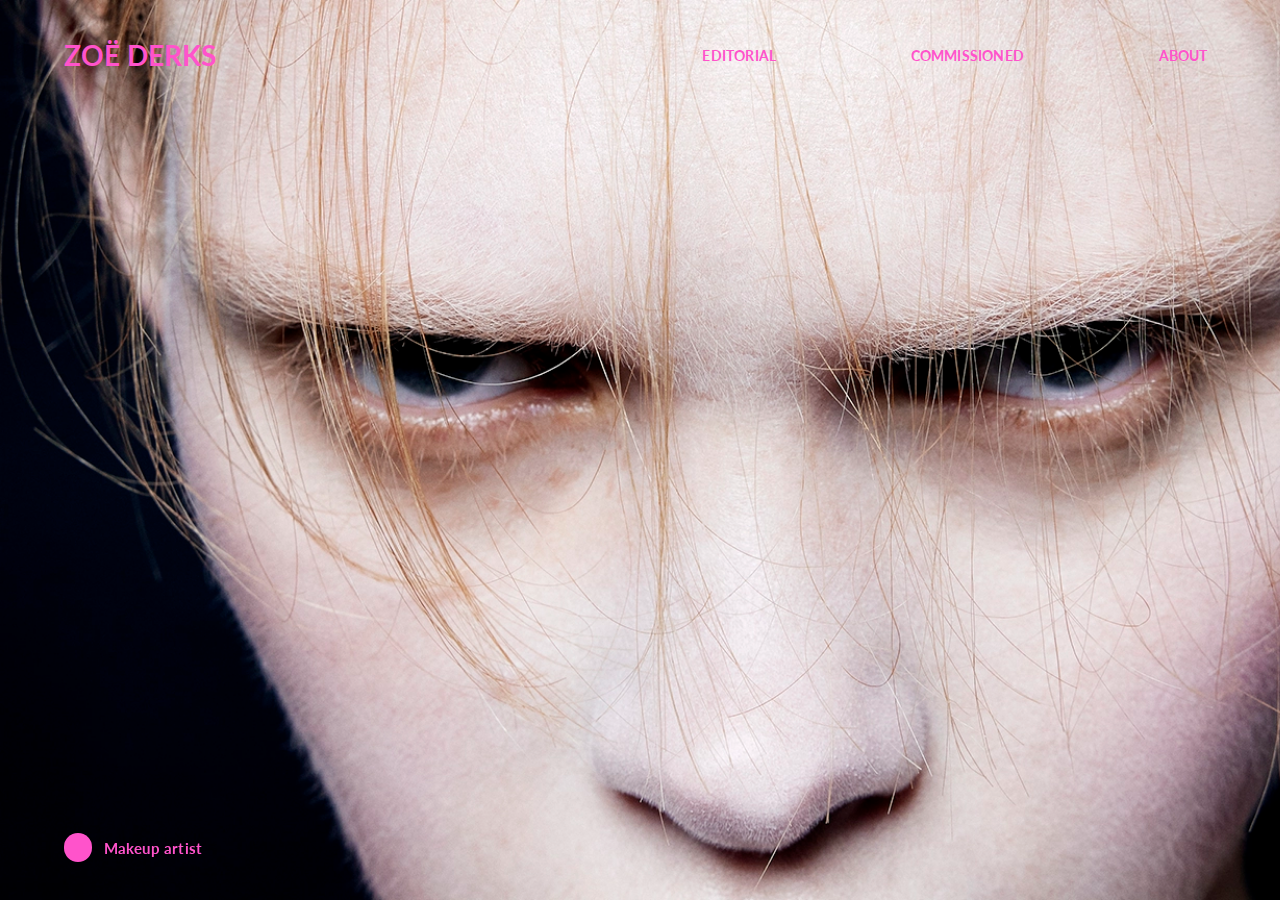
<file: index.html>
<!DOCTYPE html>
<html lang="en">
<head>
    <meta charset="UTF-8">
    <meta name="viewport" content="width=device-width, initial-scale=1, maximum-scale=1, user-scalable=no">
    <meta name="apple-mobile-web-app-capable" content="yes">
    <title>Zoë Derks. Makeup artist. Based in Brussels and Paris, also offering hair styling services on demand. Let’s get in touch &lt;3  </title>

    <!-- Open Graph Meta Tags for Social Media Previews -->
    <meta property="og:title" content="Zoë Derks - Makeup Artist">
    <meta property="og:description" content="Zoë Derks is a makeup artist based in Brussels and Paris.">
    <meta property="og:image" content="https://zoederks.com/assets/media/link-preview.jpg"> <!-- Replace with a thumbnail image -->
    <meta property="og:url" content="https://zoederks.com"> <!-- Replace with your URL -->
    <meta property="og:type" content="website">
    <meta property="og:site_name" content="Zoë Derks">
        
    <!-- Twitter Card Meta Tags -->
    <meta name="twitter:card" content="summary_large_image">
    <meta name="twitter:title" content="Zoë Derks - Makeup Artist">
    <meta property="og:description" content="Zoë Derks is a makeup artist based in Brussels and Paris.">    
    <meta name="twitter:image" content="https://zoederks.com/assets/media/link-preview.jpg"> <!-- Replace with a thumbnail image -->
    <meta name="twitter:url" content="https://zoederks.com"> <!-- Replace -->
    

    <!-- Link to the external main.css file -->
    <link rel="stylesheet" href="main.css">

    <!-- Favicon in multiple formats for compatibility -->
    <link rel="icon" href="assets/favicon/Favicon.ico" type="image/x-icon">
    <link rel="icon" href="assets/favicon/Favicon.png" type="image/png">
    <link rel="icon" href="assets/favicon/Favicon.webp" type="image/webp">
    
</head>
<body>

<!-- Navigation Menu -->
<nav>
    <a href="index.html" class="zoe-derks" translate="no">ZOË DERKS</a>
    <div class="nav-items">
        <a href="editorial.html" class="nav-item">EDITORIAL</a>
        <a href="commissioned.html" class="nav-item">COMMISSIONED</a>
        <a href="javascript:void(0);" id="about-link" class="nav-item">ABOUT</a>
    </div>
</nav>

<div class="tooltip" id="tooltip">reveal beauty with motion</div>

<div class="dot-container"></div>

<div class="text-box" id="textBox">Makeup artist</div>

<!-- Full Page Overlay -->
<div id="overlay" class="overlay">
    <div id="close-overlay" class="close-overlay">X</div>

    <!-- New Content Section (Two Columns) -->
    <div class="overlay-content">
        <!-- First Column (Personal Info and Contact) -->
        <div id="first-column" class="column">
            <h1 translate="no">ZOË DERKS</h1>
            <p>Makeup artist based in Brussels and Paris,<br> also offering hair styling services on demand.</p> 
            <p>Expertise spans editorial, advertising, runway,<br> (music) artists and private clients.<br><br></p> 
            <p><strong>Let’s get in touch &lt;3</strong></p>
            <p class="email">
                Email<br>
                <a href="mailto:zoe.derks.zd@gmail.com?subject=I%27d%20like%20to%20get%20in%20touch%20with%20you%20%3C3">
                    zoe.derks.zd@gmail.com
                </a>
            </p>
            <p>Instagram<br>
                <a href="https://www.instagram.com/zoe.derks" target="_blank">
                    @zoe.derks
                </a>
            </p>
        </div>
    
        <!-- Second Column (Selected Publications) -->
        <div id="second-column" class="column">
            <h1>SELECTED PUBLICATIONS</h1>
            <ul>
                <li>Enfnts Terribles</li>
                <li>Glamcult</li>
                <li>KALTBLUT Magazine</li>
                <li>MIRROR MIRROR Magazine</li>
                <li>ODDA Korea</li>
                <li>Pull Letter Magazine</li>
                <li>Schön! Switzerland</li>
                <li>Temple Magazine</li>
            </ul>
            <h1>SELECTED CLIENTS</h1>
            <ul>
                <li>Armani Beauty</li>
                <li>Charles & Keith</li>
                <li>Isabel Marant</li>
                <li>Lore Van Keer</li>
                <li>Méson Brussels</li>
                <li>Milk of Lime</li>
                <li>Naomi Gilon</li>
                <li>Nike</li>
                <li>Paradox Brussels</li>
                <li>Simone Pérèle</li>
                <li>Zara</li>
            </ul>
        </div>
    
        <!-- Third Column (Selected Fashion Shows and Music Videos) -->
        <div id="third-column" class="column">
            <h1>SELECTED FASHION SHOWS</h1>
            <ul>
                <li>Ann Demeulemeester, with Inge Grognard</li>
                <li>Ashi Studio, with Lynsey Alexander</li>
                <li>Balenciaga, with Inge Grognard</li>
                <li>Diesel, with Inge Grognard</li>
                <li>Isabel Marant, with Lisa Butler</li>
                <li>Issey Miyake, with Anthony Preel</li>
                <li>Louis Vuitton, with Ammy Drammeh</li>
                <li>Ludovic de Saint Sernin, with Karin Westerlund</li>
                <li>Marine Serre, with Janeen Witherspoon</li>
                <li>Saint Laurent, with Karin Westerlund</li>
                <li>Walter Van Beirendonck, with Jenneke Croubels</li>
                <li>Y/Project, with Inge Grognard</li>
            </ul>
    
            <h1>SELECTED MUSIC VIDEOS</h1>
            <ul>
                <li>CRC - JM Weston</li>
                <li>CRC - Le sort des pétales</li>
                <li>Ichon - + C’est pas le moment</li>
                <li>More Eaze - a romance</li>
                <li>Tessa Dixson - Bad Thoughts</li>
            </ul>
        </div>
    </div>
    
</div>    
</div>


<script>
    const images = [
        'assets/media/loopingimages/Editorial_002.webp',
        'assets/media/loopingimages/Editorial_005.webp',
        'assets/media/loopingimages/Commissioned_011.webp',
        'assets/media/loopingimages/Editorial_003.webp',
        'assets/media/loopingimages/Commissioned_002.webp',
        'assets/media/loopingimages/Editorial_011.webp',
        'assets/media/loopingimages/Commissioned_023.webp',
        'assets/media/loopingimages/Editorial_015.webp',
        'assets/media/loopingimages/Commissioned_003.webp',
        'assets/media/loopingimages/Editorial_014.webp',
        'assets/media/loopingimages/Commissioned_018.webp',
        'assets/media/loopingimages/Commissioned_019.webp',
        'assets/media/loopingimages/Commissioned_001.webp',
        'assets/media/loopingimages/Editorial_009.webp',
        'assets/media/loopingimages/Editorial_001.webp'
    ];

    // Preload images with lazy loading enabled
    const preloadImages = () => {
        return images.map((src) => {
            const img = new Image();
            img.src = src; 
            img.loading = 'lazy'; // Enables lazy loading
            console.log(`Preloaded: ${src}`); // Debugging log
            return img;
        });
    };

    const loadedImages = preloadImages();

    let cursorMovementThreshold = 0.03;
    let cursorMoved = 0;
    let currentImageIndex = 0;
    let imageElement;
    let tooltipElement = document.getElementById('tooltip');

    // Initialize a single image element
    const initImageElement = () => {
    imageElement = document.createElement('img');
    imageElement.className = 'image';
    // Optionally, set random image size here if desired.
    document.body.appendChild(imageElement);
};

    initImageElement();

    // Mousemove event with throttling
    let isThrottled = false;

    document.addEventListener('mousemove', (event) => {
        if (!isThrottled) {
            isThrottled = true;

            requestAnimationFrame(() => {
                handleCursorMove(event.clientX, event.clientY, event.movementX, event.movementY);
                isThrottled = false;
            });
        }
    });

    // Variables to store the last touch position
    let lastTouchX = 0;
    let lastTouchY = 0;

    // Touchmove event
    document.addEventListener(
        'touchmove',
        (event) => {
            event.preventDefault(); // Prevent default scroll behavior

            const touch = event.touches[0]; // Get the first touch point
            const movementX = touch.clientX - lastTouchX;
            const movementY = touch.clientY - lastTouchY;

            lastTouchX = touch.clientX; // Update last touch position
            lastTouchY = touch.clientY;

            if (!isThrottled) {
                isThrottled = true;

                requestAnimationFrame(() => {
                    handleCursorMove(touch.clientX, touch.clientY, movementX, movementY);
                    isThrottled = false;
                });
            }
        },
        { passive: false } // Explicitly mark as non-passive to allow `preventDefault`
    );

    // Unified function for handling cursor/touch movement
    function handleCursorMove(clientX, clientY, movementX, movementY) {
        if (cursorMoved >= cursorMovementThreshold) {
            console.log(`Changing image to: ${loadedImages[currentImageIndex].src}`); // Debugging log
            imageElement.src = loadedImages[currentImageIndex].src;

            const imgWidth = imageElement.offsetWidth;
            const imgHeight = imageElement.offsetHeight;

            imageElement.style.left = (clientX - imgWidth / 2) + 'px'; // Center image horizontally
            imageElement.style.top = (clientY - imgHeight / 2) + 'px'; // Center image vertically
            
            cursorMoved = 0;
            currentImageIndex = (currentImageIndex + 1) % loadedImages.length; // Cycle through images
        }

        cursorMoved += Math.abs(movementX) / window.innerWidth + Math.abs(movementY) / window.innerHeight;

        // Update tooltip position
        tooltipElement.style.left = (clientX + 30) + 'px'; // 30 pixels to the right of cursor
        tooltipElement.style.top = (clientY + 30) + 'px'; // 30 pixels below cursor
    }

    
    // Select the elements
const overlay = document.getElementById('overlay');
const closeOverlay = document.getElementById('close-overlay');
const aboutLink = document.getElementById('about-link');

// Show overlay when ABOUT link is clicked
aboutLink.addEventListener('click', () => {
    overlay.style.display = 'block'; // Show the overlay
    setTimeout(() => {
        overlay.classList.add('show'); // Apply fade-in effect
    }, 10); // A small delay for better visual effect
});

// Hide overlay when the close button (X) is clicked
closeOverlay.addEventListener('click', () => {
    overlay.classList.remove('show'); // Start fade-out effect
    setTimeout(() => {
        overlay.style.display = 'none'; // Hide the overlay after fade-out completes
    }, 300); // Match the fade-out duration (300ms)
});

// Allow touchmove on the overlay
document.getElementById('overlay').addEventListener(
    'touchmove',
    (event) => {
        event.stopPropagation(); // Prevent touch from propagating, but allow scrolling
    },
    { passive: false }
);

</script>

</body>
</html>
</file>
<file: main.css>
/* Import Google Fonts */
@import url('https://fonts.googleapis.com/css2?family=Lato:ital,wght@0,100;0,300;0,400;0,700;0,900;1,100;1,300;1,400;1,700;1,900&display=swap');

        body {
            background-color: #FF53CB; /* Temporarily set the background color */
            margin: 0;
            overflow: hidden;
            overflow-y: hidden;
            position: relative;
            height: 100vh;
            background-image: url('assets/media/background/background-desktop.webp');
            background-size: cover;
            background-repeat: no-repeat; /* Prevent repeating of background */
            cursor: url('assets/cursors/arrow.png'), auto;
        }

        /* Media query for mobile screens */
@media (max-width: 768px) {
         body {
            background-image: url('assets/media/background/background-mobile.webp'); /* Background for mobile */
            background-position: center center; /* Center the background for mobile as well */
        }
}

        .image {
            position: absolute;
            opacity: 1;
            pointer-events: none;
            transition: opacity 0.5s;
            will-change: opacity;
            transition: width 0.3s ease; /* Optional: Smooth transition for resizing */
        }
        
        @media screen and (max-width: 768px) {
            .image {
                /* Styles for mobile */
                width: 60vw;  /* Or any default size you want */
            }
        }
        
        @media screen and (min-width: 769px) {
            .image {
                /* Styles for desktop */
                width: 40vw;  /* Or any default size you want */
            }
        }

        /* Prevent stretching of images and videos in Microsoft Edge - delete if notwanted*/
@supports (-ms-ime-align: auto) {
    .image, img, video {
        object-fit: cover; /* Ensures aspect ratio is maintained without stretching */
    }
}
        


    
        /* This is the navigation menu: nav, zoe-derks, nav-items, nav-item*/ 
        
        nav {
        position: absolute;
        top: 3vw;
        left: 5vw;
        display: grid;
        grid-template-columns: 1fr auto;
        align-items: center;
        width: calc(100% - 10vw);
        z-index: 1001;
    }

    .zoe-derks {
        font-family: 'Lato', sans-serif;
        font-weight: 650;
        font-size: 2.2vw;
        letter-spacing: 0px;
        color: #FF53CB;
        text-decoration: none;
        margin-right: 0.1vw;
    }

    .nav-items {
        display: grid;
        grid-template-columns: repeat(3, auto);
        gap: 9.2vw;
        justify-items: center;
    }

    .nav-item {
        font-family: 'Lato', sans-serif;
        font-weight: 650;
        font-size: 1.1vw;
        letter-spacing: 0.2px;
        color: #FF53CB;
        text-decoration: none;
        padding: 0.5vw;
        border: 2px solid transparent;
        transition: color 0.3s, text-shadow 0.3s, border-color 0.3s;
    }



/* Responsive Navigation Menu (Mobile Only) */
@media (max-width: 768px) {
    /* Ensure the navigation block (with Zoe Derks and menu items) is positioned correctly */
    nav {
        position: absolute;
        top: 3vw; /* Slightly adjust top positioning */
        left: 3vw; /* Adjust left position */
        width: auto; /* Make width auto for mobile */
        padding: 0vw; /* Add padding to keep it away from edges */
        display: flex;
        flex-direction: column; /* Stack the items vertically */
        align-items: flex-start; /* Align everything to the left */
    }

    /* Adjust logo size and space between elements */
    .zoe-derks {
        font-family: 'Lato', sans-serif;
        font-weight: 650;
        font-size: 1rem; /* Smaller font size for logo */
        /* line-height: 1.2; */  /* outcommented because it creates a conflict but may be neccessary */ 
        letter-spacing: 0px;
        color: #FF53CB;
        text-decoration: none;
        margin-bottom: 0.8vw; /* Space between logo and nav items */
    }

    /* Make sure the nav items stack and are aligned to the left */
    .nav-items {
        display: flex;
        flex-direction: column; /* Stack vertically */
        align-items: flex-start; /* Align to the left */
        gap: 1vw; /* Increase space between items */
        width: auto; /* Ensure the width is not stretched */
    }

    .nav-item {
        font-family: 'Lato', sans-serif;
        font-weight: 650;
        font-size: 1rem; /* Smaller font size for menu items */
        letter-spacing: 0.2px;
        /* line-height: 1.2; */  /* outcommented because it creates a conflict but may be neccessary */  
        color: #FF53CB;
        text-decoration: none;
        padding: 0.0vw; /* Adjusted to eliminate the indent in relation to zoe derks */
        border: 0px solid transparent; /* Adjusted to eliminate the indent in relation to zoe derks, too! */
        transition: color 0.3s, text-shadow 0.3s, border-color 0.3s;
    }
}

/* Further Adjustments for Very Small Screens (max-width: 480px) */
@media (max-width: 480px) {
    nav {
        top: 5vw; /* Further adjust positioning */
        left: 5vw; /* Further adjust left position */
    }

    .zoe-derks {
        margin-bottom: 2vw; /* Increase space below the logo */
    }

    .nav-items {
        gap: 2vw; /* Increase gap between nav items for better spacing */
    }

    .nav-item {
    }
}

/* The two next properties are for the bottom dot and text make up artist */

        /* Dot container */
        .dot-container {
            position: fixed;
            bottom: 3vw;
            left: 5vw;
            width: 2.2vw; /* Match the approximate size of "O" in ZOË DERKS */
            height: 2.2vw; /* Circular shape */
            background-color: #FF53CB; /* Same color as ZOË DERKS text */
            border-radius: 50%; /* Make it a circle */
   	 z-index: 2000; /* Higher z-index to ensure visibility */
        }

.text-box {
    position: fixed;
    bottom: 3vw; /* Align with the dot */
    left: calc(5vw + 2.7vw); /* Position it to the right of the dot */
    color: #FF53CB; /* Same color as the dot and ZOË DERKS text */
    font-family: 'Lato', sans-serif; /* Same font family */
    font-weight: 650; /* Same font weight */
    font-size: 1.2vw; /* Same font size as nav items */
    letter-spacing: 0.2px; /* Adjust spacing between letters */
    padding: 0.4vw; /* Add padding for better appearance */
    left: calc(5vw + 2.7vw); /* Gap = 2.7vw */
    z-index: 2000; /* Higher z-index for visibility */
    display: block; /* Initially hidden */
}

/* Mobile adjustments for the dot and text (for smaller screens) */
@media (max-width: 768px) {
    /* Adjust dot size */
    .dot-container {
        width: 1.6rem; /* Larger dot for better visibility on mobile */
        height: 1.6rem; /* Maintain the circular shape */
        bottom: 3vw; /* Adjust positioning for mobile */
        left: 3vw; /* Adjust left positioning for mobile */
    }

    /* Adjust text box size and positioning */
    .text-box {
        font-size: 1.089rem; /* Increase font size for better readability on small screens */
        left: calc(9vw); /* Adjust position relative to dot */
        bottom: 3vw; /* Adjust spacing from the bottom */
        padding: 0.3rem;
        left: calc(3vw + 2rem); /* Adjust gap */
        transform: translateY(8%); /* Ensure text is centered relative to dot */
    }
}

@media (max-width: 600px) { /* Targeting devices like iPhone 13 mini */
    .dot-container {
        bottom: 5vw; /* Adjust for smaller screens to keep dot within the viewport */
        left: 5vw;
        width: 1.5rem;
        height: 1.5rem;
    }

    .text-box {
        bottom: 5vw; /* Match the bottom positioning of the dot */
        font-size: 1rem; /* Adjust text size for better visibility */
        padding: 0.3rem;
        left: calc(5vw + 2rem); /* Adjust gap */
    }
}

/* Further adjustments for very small screens (max-width: 480px) */
@media (max-width: 480px) {
    /* Adjust dot size */
    .dot-container {
        width: 1.15rem; /* Even larger dot for very small screens */
        height: 1.15rem; /* Keep it proportional */
        bottom: 5vw; /* Adjust bottom spacing */
        transform: translateY(-7%); /* Ensure text is centered relative to dot */

    }

    /* Adjust text box size and position */
    .text-box {
        font-size: 1rem; /* Larger font size for very small screens */
        bottom: 5vw; /* Increase bottom spacing */
        padding: 0.2rem;
        left: calc(5vw + 1.6rem); /* Adjust gap */
        transform: translateY(8%); /* Ensure text is centered relative to dot */
    }
}


        input, textarea, select {
            cursor: url('assets/cursors/text.png'), auto;
        }
        a, button {
            cursor: url('assets/cursors/pointer.png'), pointer;
        }

        /* Tooltip styles */
        .tooltip {
            position: absolute; /* Position relative to the viewport */
            background-color: none; /* No background */
            color: #FF53CB; /* Text color */
            font-family: 'Lato', sans-serif; /* Changed to Lato */
            font-size: 1vw; /* Font size */
            padding: 5px; /* Padding for the tooltip */
            border-radius: 5px; /* Rounded corners */
            pointer-events: none; /* Prevent tooltip from blocking mouse events */
            white-space: nowrap; /* Prevent text from wrapping */
            display: none; /* Hidden by default */
            z-index: 2000; /* Increased z-index to ensure visibility */
        }


/* Styling the arrow */
.swipe-arrow {
    position: fixed;
    top: 50%; /* Center it vertically */
    left: 96%; /* Center it horizontally */
    transform: translate(-50%, -50%); /* Adjust the positioning */
    font-size: 3rem; /* Set the size of the arrow */
    color: #FF53CB;
    opacity: 0; /* Initially visible */
    transition: opacity 0.5s ease; /* Smooth transition */
    z-index: 9999; /* Ensure it's on top */
    pointer-events: none; /* Don't interact with the arrow */
}


.swipe-arrow.show {
    opacity: 1; /* Make it visible */
}

/* Full-page overlay */
.overlay {
    position: fixed;
    top: 0;
    left: 0;
    width: 100vw;
    height: 100vh; /* Full viewport height */
    background-color: #FF53CB; /* Pink background */
    opacity: 0;
    display: none;
    z-index: 2001;
    transition: opacity 0.3s ease;
    overflow-y: auto; /* Make the entire overlay scrollable */
    -webkit-overflow-scrolling: touch; /* For smooth scrolling on iOS devices */
    padding-bottom: env(safe-area-inset-bottom); /* Adds safe area padding */
    cursor: url('assets/cursors_overlay/cursor_black.png'), auto;
}

.overlay a, .overlay button {
    cursor: url('assets/cursors_overlay/pointer_black.png'), pointer;
}

/* Hide the scrollbar (Webkit browsers) */
.overlay::-webkit-scrollbar {
    width: 0px; /* Hide vertical scrollbar */
    height: 0px; /* Hide horizontal scrollbar */
}

/* Close button in the top-right corner */
.close-overlay {
    position: absolute;
    top: 3vw;
    right: 5vw;
    font-family: 'Lato', sans-serif; /* Use the same font */
    font-size: 3rem;
    font-weight: 1000;
    color: #000;
    cursor: url('assets/cursors_overlay/pointer_black.png'), pointer;
}

/* Ensure the overlay is shown with opacity when toggled */
.overlay.show {
    display: block;
    opacity: 1; /* Fully visible when shown */
}

/* Overlay Content Layout */
.overlay-content {
    display: flex;
    flex-wrap: wrap;
    gap: 0vw; /* Control the space between columns */
    padding: 0px;
    justify-content: flex-start; /* Align columns from the start of the container */
    align-items: stretch;
    margin-top: 6vw;
    margin-left: 10vw;
    margin-right: 10vw;
    /* Remove the max-height restriction on overlay content */
    /* max-height: 80vh; */
    overflow-y: hidden; /* Prevent vertical scrolling within content */
    overflow-x: hidden; /* Prevent horizontal scrolling */
}

/* .overlay-content * {
/*    font-size: 96%; /* Reduce font size of all child elements */
/*}

/* Apply font styles to all columns */
.column {
    white-space: normal;  /* Prevent text from wrapping to the next line */
    font-family: 'Lato', sans-serif;  /* Font family */
    font-size: 1.1rem;                /* Font size */
    font-weight: 650;                 /* Font weight */
    letter-spacing: 0.2px;            /* Letter spacing */
    color: #000;                  /* Text color */
    line-height: 1.5;                /* Line height (adjust as needed) */
    
}

/* Headings */
h1 {
    font-weight: 650; /* Stronger weight for headings */
    color: #000;
    font-size: 1.0rem;
    margin: 3vh 0; /* Consistent spacing above and below headings */
}

/* Paragraphs and Text Formatting */
p {
    font-weight: 350; /* Lighter weight for paragraphs */
    font-size: 1.0rem;
    letter-spacing: 0.015rem;
    color: #000;
    margin: 8px 0; /* Reduced spacing between paragraphs */
    line-height: 1.8;
}

/* Links */
a {
    color: #000;
    text-decoration: underline;
}

a:hover {
    text-decoration: none; /* Optionally, remove underline on hover */
}

/* List Styling */
ul {
    list-style-type: none; /* Remove default bullets */
    padding: 0; /* Remove default padding */
    margin: 0; /* Remove default margin */
}

li {
    margin-bottom: 0px; /* Space between list items */
    font-weight: 350;
    font-size: 1.0rem; /* Adjust font size as needed */
    line-height: 1.6; /* Adjust line height for more space between lines */
}

/* Adjust headers */
.column h2 {
    margin-top: 0;
}

/* For Larger Screens (Flexbox with three columns) */
@media (min-width: 768px) {
    .overlay-content {
        display: flex; /* Enable flex layout */
        flex-wrap: wrap; /* Allow columns to wrap */
        justify-content: flex-start; /* Align columns to the left */
    }

    /* First column takes full width on top */
    #first-column {
        width: 100%; /* Full width */
        order: 1; /* Ensure it appears first */
    }

    /* Second and third columns should be side by side */
    #second-column,
    #third-column {
        width: 48%; /* Each column takes up 48% width */
        margin-right: 4%; /* Add space between columns */
        order: 2; /* Ensure they appear after the first column */
        margin-bottom: 100px;
    }

    /* Remove margin from the last column (third column) */
    #third-column {
        margin-right: 0; /* No margin on the last column */
    }
}

/* For Smaller Screens (Mobile view) */
@media (max-width: 767px) {
        
    .overlay-content {
        flex-direction: column; /* Stack the columns vertically */
        justify-content: flex-start; /* Align the columns from the top */;
    }

    .overlay-content * {
        font-size: 60%; /* Reduce font size of all child elements */
        
    }

    .column {
        width: 100%; /* Make each column take the full width */
        margin-bottom: 0vw; /* Space between columns */
        font-size: 2rem;                /* Font size */
        flex-grow: 1;
        
    }

    .column * {
        font-size: clamp(0.8rem, 2.0vw, 1.0rem); /* Responsive font size only on mobile */
    }

    /* Remove any left margin for the second and third columns */
    #second-column,
    #third-column {
        margin-left: 0; /* Reset left margin on smaller screens */
    }

    #third-column {
        margin-bottom: 150px; /* Add bottom margin (adjust as needed) */
    }
    ul {
        list-style-type: none; /* Remove default bullets */
        padding: 0;
        margin: 0;
    }

    li {
        white-space: normal; /* Prevent text from wrapping if there’s enough space */
        font-weight: 350;
        font-size: 1.0rem; /* Adjust font size as needed */
        line-height: 1.6;
    }
}
}
}
</file>
